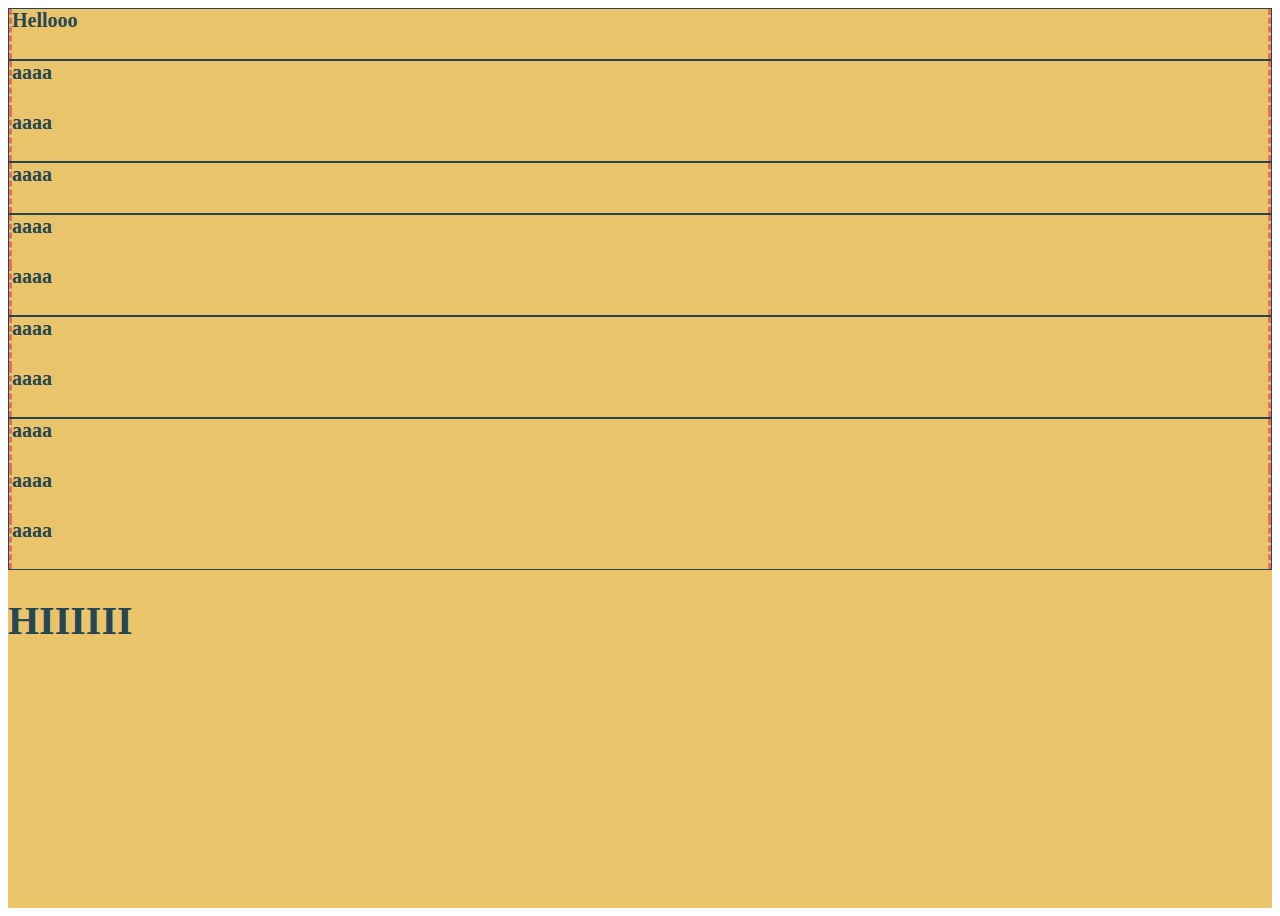
<file: index.html>
<!doctype html>
<html lang="en">
  <head>
    <meta charset="utf-8">
    <meta name="viewport" content="width=device-width, initial-scale=1">
    <title>Bootstrap demo</title>
    <link href="https://cdn.jsdelivr.net/npm/bootstrap@5.3.0-alpha1/dist/css/bootstrap.min.css" rel="stylesheet" integrity="sha384-GLhlTQ8iRABdZLl6O3oVMWSktQOp6b7In1Zl3/Jr59b6EGGoI1aFkw7cmDA6j6gD" crossorigin="anonymous">
    <link rel="stylesheet" href="css/style.css">
</head>
  <body>
    <div class="container-fluid">
      <div class="row">
        <div class="col">Hellooo</div>
      </div>
      <div class="row">
        <div class="col-8">aaaa</div>
        <div class="col-4">aaaa</div>
      </div>
      <div class="row">
        <div class="col">aaaa</div>
      </div>
      <div class="row">
        <div class="col-6">aaaa</div>
        <div class="col-6">aaaa</div>
      </div>
      <div class="row">
        <div class="col-4">aaaa</div>
        <div class="col-8">aaaa</div>
      </div>
      <div class="row">
        <div class="col-4">aaaa</div>
        <div class="col-4">aaaa</div>
        <div class="col-4">aaaa</div>
      </div>
      <h1>HIIIIII</h1>
      
      
      


    </div>
    
    <script src="https://cdn.jsdelivr.net/npm/bootstrap@5.3.0-alpha1/dist/js/bootstrap.bundle.min.js" integrity="sha384-w76AqPfDkMBDXo30jS1Sgez6pr3x5MlQ1ZAGC+nuZB+EYdgRZgiwxhTBTkF7CXvN" crossorigin="anonymous"></script>
  </body>
</html>
</file>
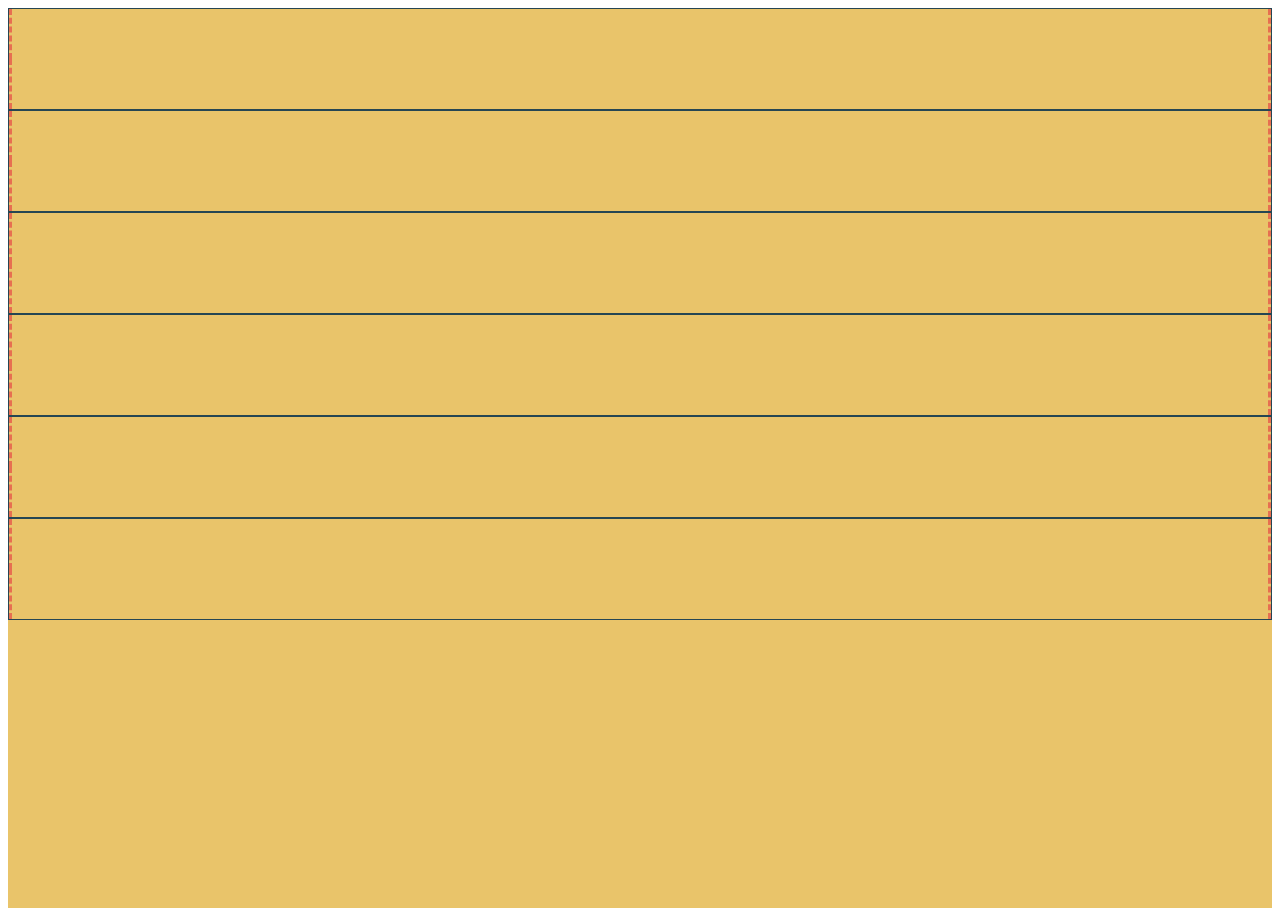
<file: Challenge-Sm.html>
<!doctype html>
<html lang="en">
  <head>
    <meta charset="utf-8">
    <meta name="viewport" content="width=device-width, initial-scale=1">
    <title>Bootstrap demo</title>
    <link href="https://cdn.jsdelivr.net/npm/bootstrap@5.3.0-alpha1/dist/css/bootstrap.min.css" rel="stylesheet" integrity="sha384-GLhlTQ8iRABdZLl6O3oVMWSktQOp6b7In1Zl3/Jr59b6EGGoI1aFkw7cmDA6j6gD" crossorigin="anonymous">
    <link rel="stylesheet" href="css/style.css">
  </head>
  <body>
    <div class="container-fluid">
        <div class="row">
            <div class="col-6"></div>
            <div class="col-6"></div>
        </div>
        <div class="row">
            <div class="col-4"></div>
            <div class="col-8"></div>
        </div>
        <div class="row">
            <div class="col-2"></div>
            <div class="col-10"></div>
        </div>
        <div class="row">
            <div class="col-7"></div>
            <div class="col-5"></div>
        </div>
        <div class="row">
            <div class="col-9"></div>
            <div class="col-3"></div>
        </div>
        <div class="row">
            <div class="col-11"></div>
            <div class="col-1"></div>
        </div>




    </div>
    <script src="https://cdn.jsdelivr.net/npm/bootstrap@5.3.0-alpha1/dist/js/bootstrap.bundle.min.js" integrity="sha384-w76AqPfDkMBDXo30jS1Sgez6pr3x5MlQ1ZAGC+nuZB+EYdgRZgiwxhTBTkF7CXvN" crossorigin="anonymous"></script>
  </body>
</html>
</file>
<file: css/style.css>
:root {
    --dark-blue: #264653;
    --light-green: #2a9d8f;
    --yellow: #e9c46a;
    --orange: #f4a261;
    --salmon: #e76f51;
    }
    .container-fluid {
    color: var(--dark-blue);
    font-size: 20px;
    font-weight: bold;
    min-height: 100vh;
    background-color: var(--yellow);
    }
    
    .row {
    border: 1px solid var(--dark-blue);
    min-height: 50px;
    }
    .col, .col-1, .col-2, .col-3, .col-4, .col-5, .col-6, .col-7, .col-8, .col-9, .col-10, .col-11, .col-12{
        min-height: 50px;
        border-right: medium dashed var(--salmon);
        border-left: medium dashed var(--salmon);
    }
</file>
